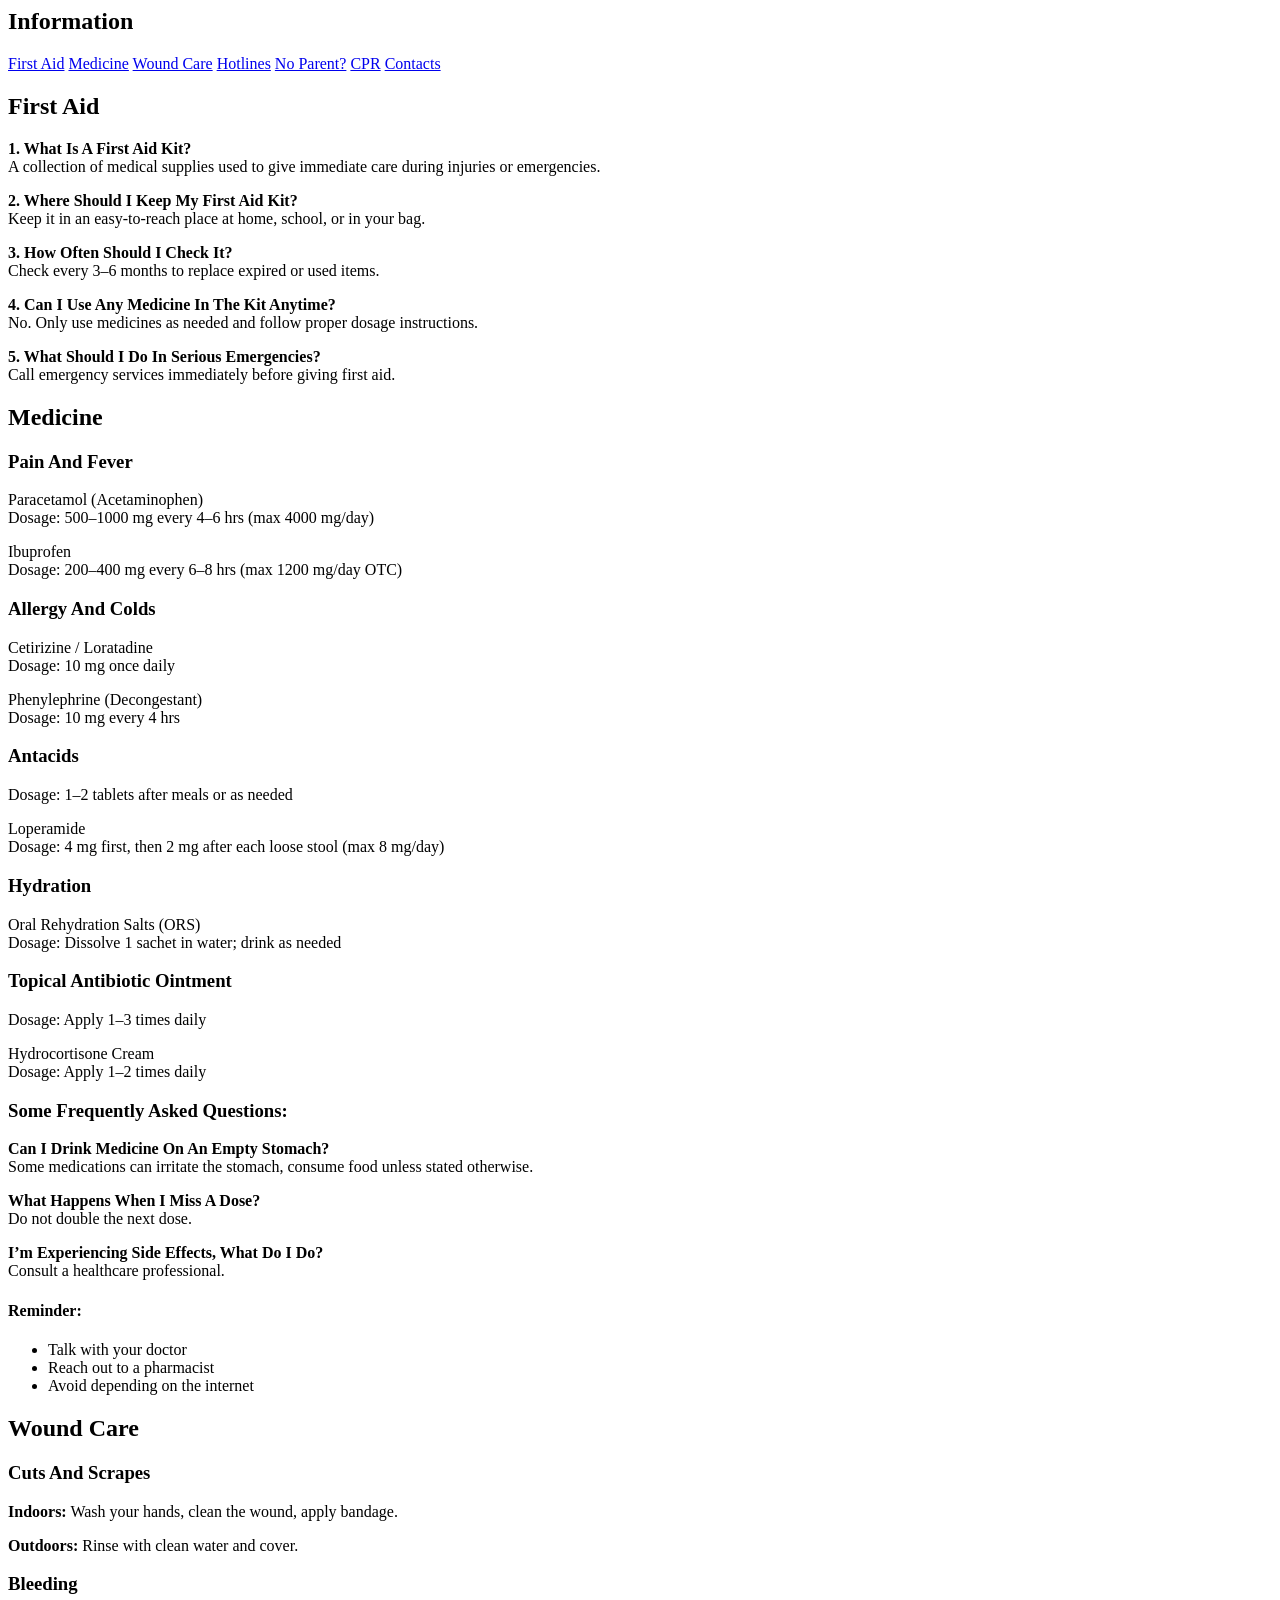
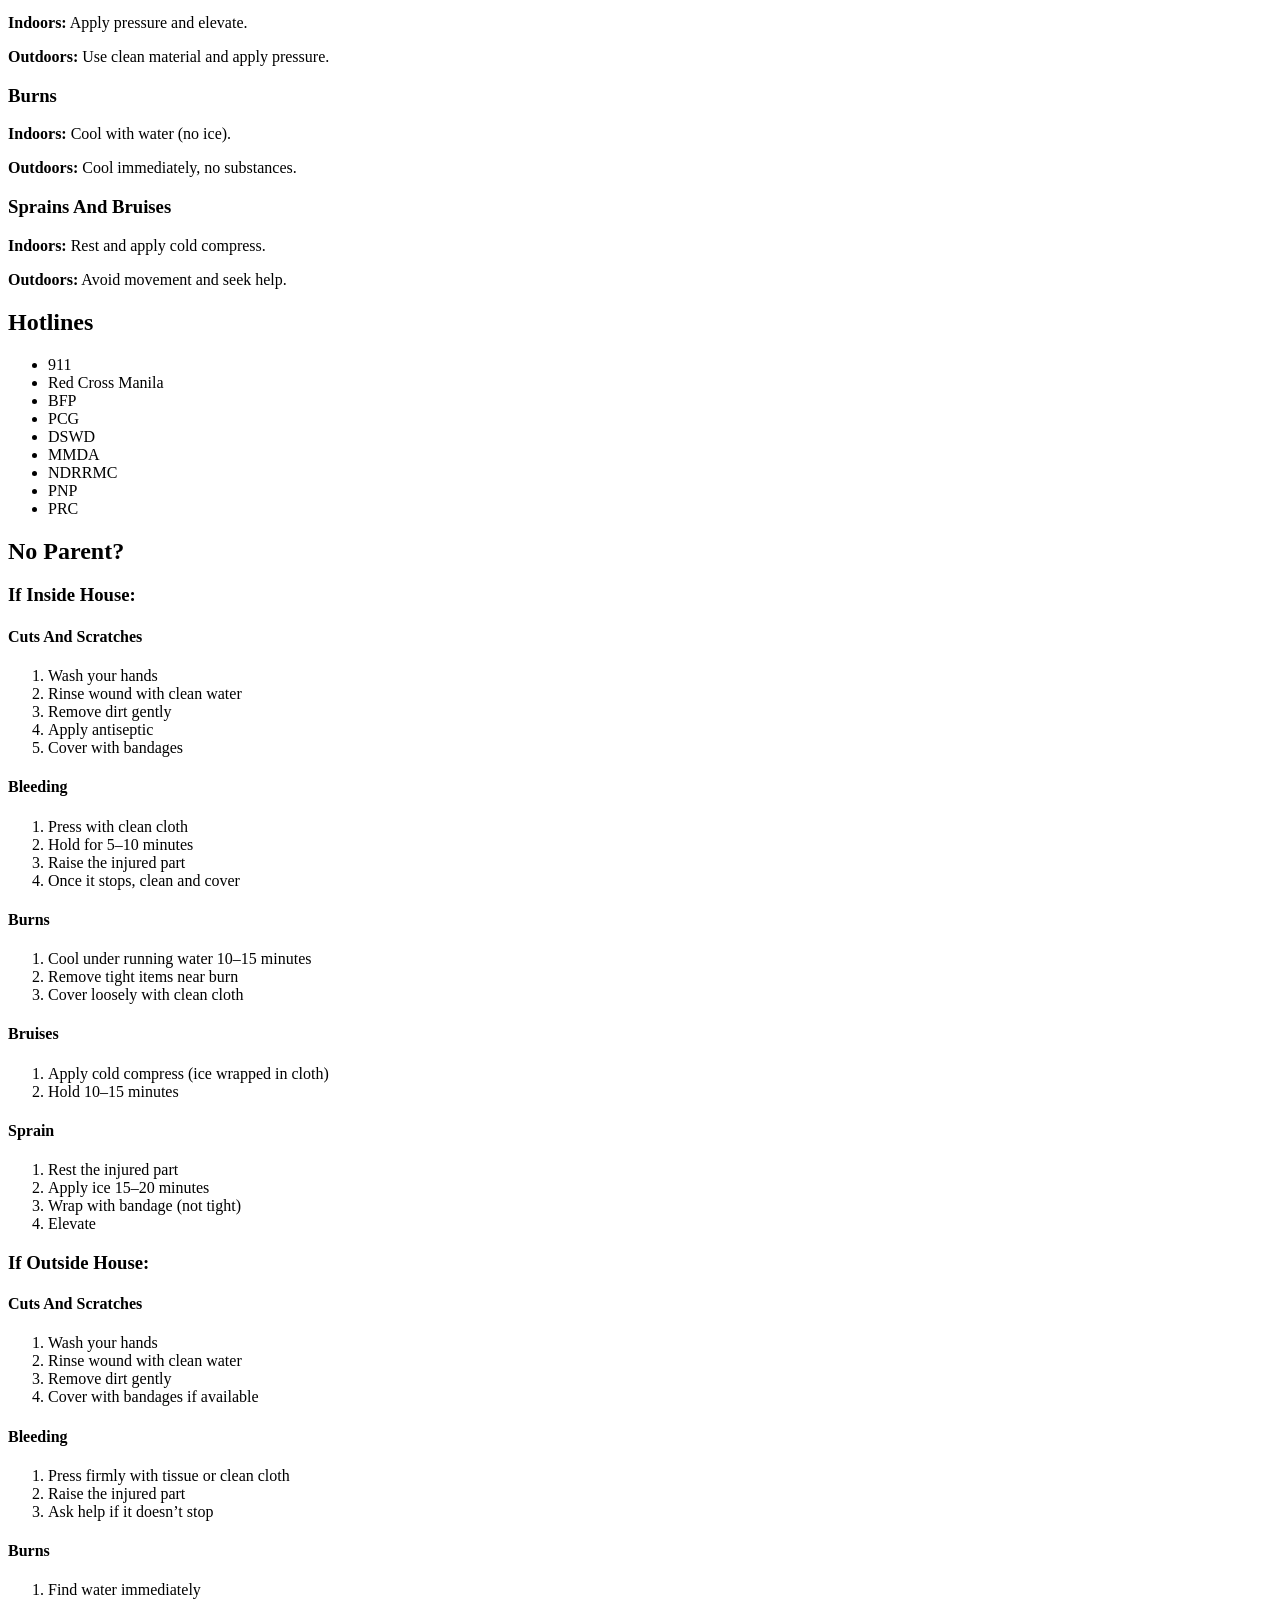
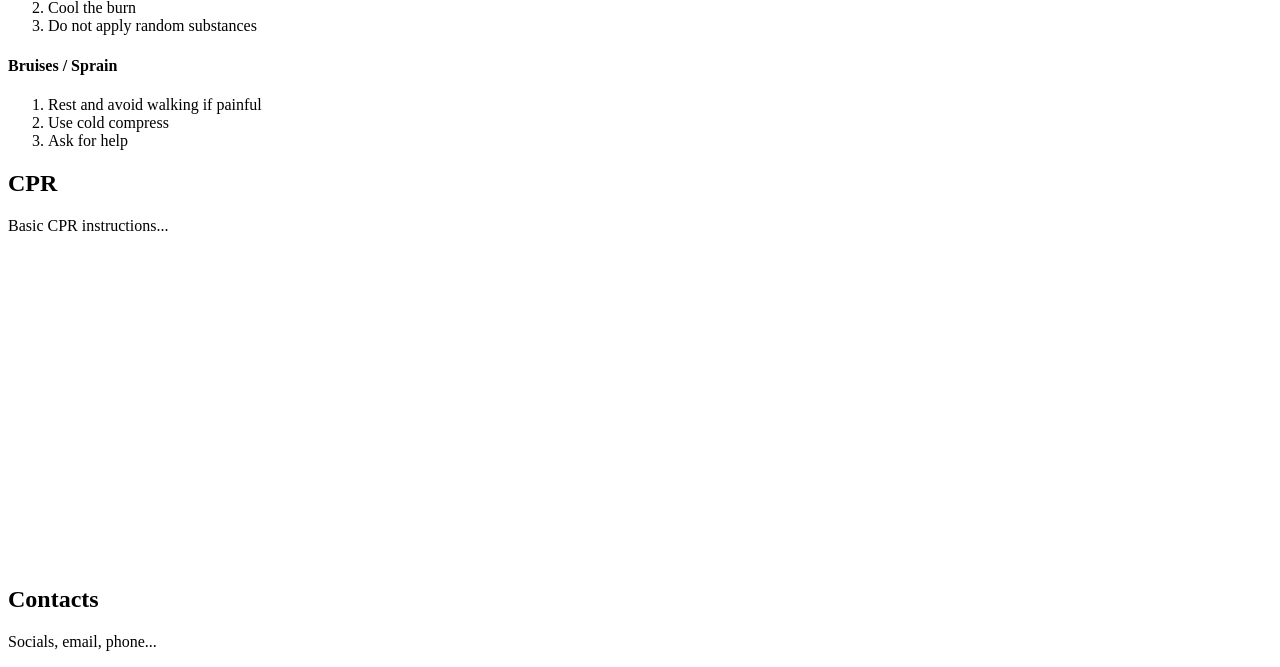
<file: information.html>
<html>
<section id="information">
    <h2>Information</h2>

    <div class="subnav">
        <a href="#firstaid">First Aid</a>
        <a href="#medicine">Medicine</a>
        <a href="#woundcare">Wound Care</a>
        <a href="#hotlines">Hotlines</a>
        <a href="#noparent">No Parent?</a>
        <a href="#cpr">CPR</a>
        <a href="#infocontact">Contacts</a>
    </div>

    <!-- FIRST AID -->
    <div id="firstaid">
        <h2>First Aid</h2>

        <p><strong>1. What Is A First Aid Kit?</strong><br>
        A collection of medical supplies used to give immediate care during injuries or emergencies.</p>

        <p><strong>2. Where Should I Keep My First Aid Kit?</strong><br>
        Keep it in an easy-to-reach place at home, school, or in your bag.</p>

        <p><strong>3. How Often Should I Check It?</strong><br>
        Check every 3–6 months to replace expired or used items.</p>

        <p><strong>4. Can I Use Any Medicine In The Kit Anytime?</strong><br>
        No. Only use medicines as needed and follow proper dosage instructions.</p>

        <p><strong>5. What Should I Do In Serious Emergencies?</strong><br>
        Call emergency services immediately before giving first aid.</p>
    </div>

    <!-- MEDICINE -->
    <div id="medicine">
        <h2>Medicine</h2>

        <h3>Pain And Fever</h3>
        <p>Paracetamol (Acetaminophen)<br>
        Dosage: 500–1000 mg every 4–6 hrs (max 4000 mg/day)</p>

        <p>Ibuprofen<br>
        Dosage: 200–400 mg every 6–8 hrs (max 1200 mg/day OTC)</p>

        <h3>Allergy And Colds</h3>
        <p>Cetirizine / Loratadine<br>
        Dosage: 10 mg once daily</p>

        <p>Phenylephrine (Decongestant)<br>
        Dosage: 10 mg every 4 hrs</p>

        <h3>Antacids</h3>
        <p>Dosage: 1–2 tablets after meals or as needed</p>

        <p>Loperamide<br>
        Dosage: 4 mg first, then 2 mg after each loose stool (max 8 mg/day)</p>

        <h3>Hydration</h3>
        <p>Oral Rehydration Salts (ORS)<br>
        Dosage: Dissolve 1 sachet in water; drink as needed</p>

        <h3>Topical Antibiotic Ointment</h3>
        <p>Dosage: Apply 1–3 times daily</p>

        <p>Hydrocortisone Cream<br>
        Dosage: Apply 1–2 times daily</p>

        <h3>Some Frequently Asked Questions:</h3>

        <p><strong>Can I Drink Medicine On An Empty Stomach?</strong><br>
        Some medications can irritate the stomach, consume food unless stated otherwise.</p>

        <p><strong>What Happens When I Miss A Dose?</strong><br>
        Do not double the next dose.</p>

        <p><strong>I’m Experiencing Side Effects, What Do I Do?</strong><br>
        Consult a healthcare professional.</p>

        <h4>Reminder:</h4>
        <ul>
            <li>Talk with your doctor</li>
            <li>Reach out to a pharmacist</li>
            <li>Avoid depending on the internet</li>
        </ul>
    </div>

    <!-- WOUND CARE -->
    <div id="woundcare">
        <h2>Wound Care</h2>

        <h3>Cuts And Scrapes</h3>
        <p><strong>Indoors:</strong> Wash your hands, clean the wound, apply bandage.</p>
        <p><strong>Outdoors:</strong> Rinse with clean water and cover.</p>

        <h3>Bleeding</h3>
        <p><strong>Indoors:</strong> Apply pressure and elevate.</p>
        <p><strong>Outdoors:</strong> Use clean material and apply pressure.</p>

        <h3>Burns</h3>
        <p><strong>Indoors:</strong> Cool with water (no ice).</p>
        <p><strong>Outdoors:</strong> Cool immediately, no substances.</p>

        <h3>Sprains And Bruises</h3>
        <p><strong>Indoors:</strong> Rest and apply cold compress.</p>
        <p><strong>Outdoors:</strong> Avoid movement and seek help.</p>
    </div>

    <!-- HOTLINES -->
    <div id="hotlines">
        <h2>Hotlines</h2>
        <ul>
            <li>911</li>
            <li>Red Cross Manila</li>
            <li>BFP</li>
            <li>PCG</li>
            <li>DSWD</li>
            <li>MMDA</li>
            <li>NDRRMC</li>
            <li>PNP</li>
            <li>PRC</li>
        </ul>
    </div>

    <!-- NO PARENT -->
    <div id="noparent">
        <h2>No Parent?</h2>

        <h3>If Inside House:</h3>

        <h4>Cuts And Scratches</h4>
        <ol>
            <li>Wash your hands</li>
            <li>Rinse wound with clean water</li>
            <li>Remove dirt gently</li>
            <li>Apply antiseptic</li>
            <li>Cover with bandages</li>
        </ol>

        <h4>Bleeding</h4>
        <ol>
            <li>Press with clean cloth</li>
            <li>Hold for 5–10 minutes</li>
            <li>Raise the injured part</li>
            <li>Once it stops, clean and cover</li>
        </ol>

        <h4>Burns</h4>
        <ol>
            <li>Cool under running water 10–15 minutes</li>
            <li>Remove tight items near burn</li>
            <li>Cover loosely with clean cloth</li>
        </ol>

        <h4>Bruises</h4>
        <ol>
            <li>Apply cold compress (ice wrapped in cloth)</li>
            <li>Hold 10–15 minutes</li>
        </ol>

        <h4>Sprain</h4>
        <ol>
            <li>Rest the injured part</li>
            <li>Apply ice 15–20 minutes</li>
            <li>Wrap with bandage (not tight)</li>
            <li>Elevate</li>
        </ol>

        <h3>If Outside House:</h3>

        <h4>Cuts And Scratches</h4>
        <ol>
            <li>Wash your hands</li>
            <li>Rinse wound with clean water</li>
            <li>Remove dirt gently</li>
            <li>Cover with bandages if available</li>
        </ol>

        <h4>Bleeding</h4>
        <ol>
            <li>Press firmly with tissue or clean cloth</li>
            <li>Raise the injured part</li>
            <li>Ask help if it doesn’t stop</li>
        </ol>

        <h4>Burns</h4>
        <ol>
            <li>Find water immediately</li>
            <li>Cool the burn</li>
            <li>Do not apply random substances</li>
        </ol>

        <h4>Bruises / Sprain</h4>
        <ol>
            <li>Rest and avoid walking if painful</li>
            <li>Use cold compress</li>
            <li>Ask for help</li>
        </ol>
    </div>

    <!-- CPR -->
    <div id="cpr">
        <h2>CPR</h2>
        <p>Basic CPR instructions...</p>

<iframe width="560" height="315" 
src="https://www.youtube.com/embed/VIDEO_ID" 
title="YouTube video player" 
frameborder="0" 
allow="accelerometer; autoplay; clipboard-write; encrypted-media; gyroscope; picture-in-picture" 
allowfullscreen>
</iframe>
    </div>

    <!-- CONTACTS INSIDE INFO -->
    <div id="infocontact">
        <h2>Contacts</h2>
        <p>Socials, email, phone...</p>


</html>
</file>
